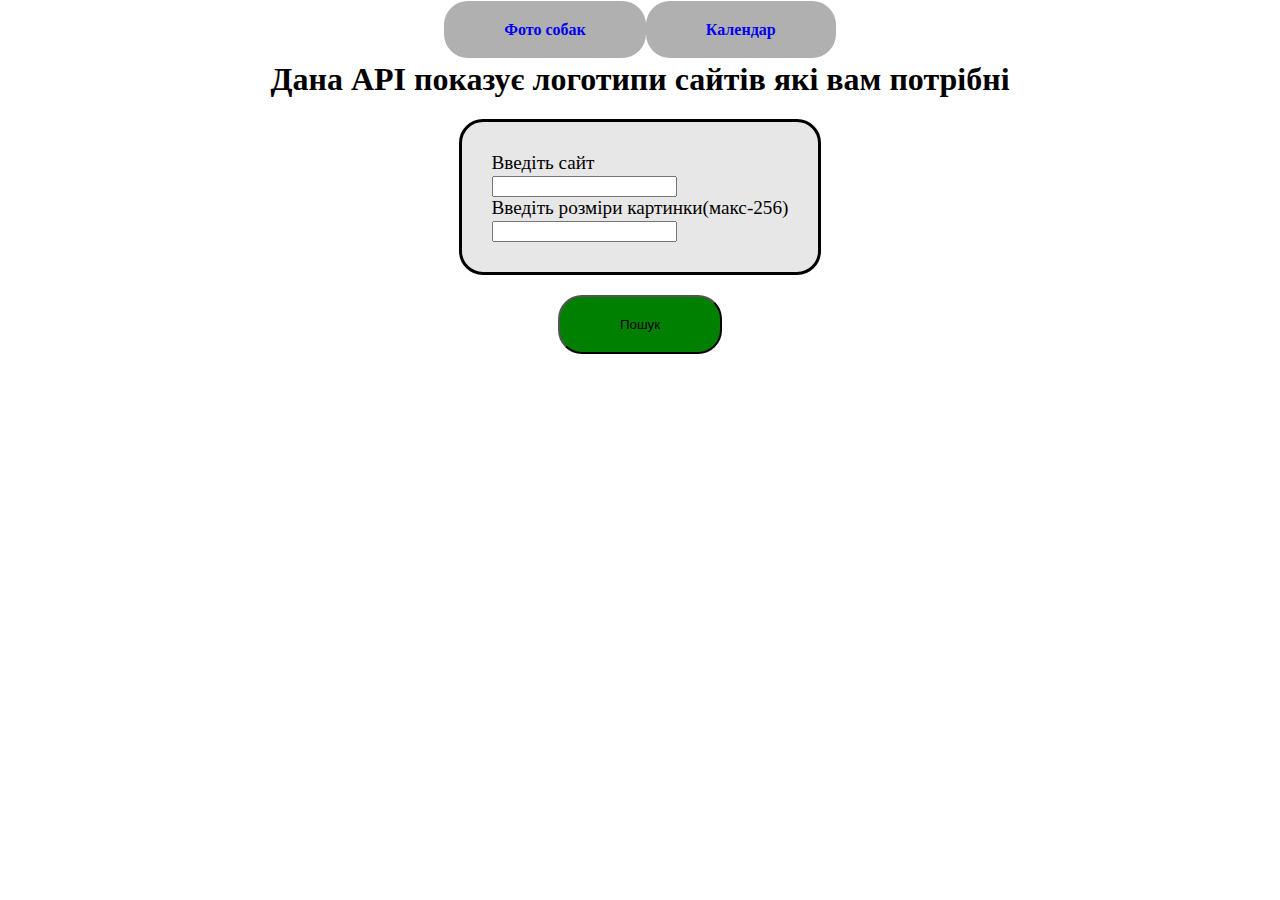
<file: index.html>
<!DOCTYPE html>
<html lang="en">
<head>
    <meta charset="UTF-8">
    <meta name="viewport" content="width=device-width, initial-scale=1.0">
    <link rel="stylesheet" href="style.css">
    <title>Document</title>
</head>
<body>
    <!-- Посилання на інші API  -->
    <h4><a class="links" href="api2.html" >Фото собак</a><a class="links" href="api3Holidays.html" >Календар</a></h4>
    
    <h1>Дана API показує логотипи сайтів які вам потрібні</h1>
    <div class="divFlexCenter">
        <!-- Форма зв'язку з клієнтом -->
        <form action="#" name="Fname" class="form1">
            <label for="fname">Введіть сайт</label><br>
            <input type="text" id="fname"><br>
            <label for="fname2">Введіть розміри картинки(макс-256)</label><br>
            <input type="number" id="fname2" max="256"><br>
        </form>
       
    </div>
    <!-- Кнопка відправки запиту -->
    <div class="divFlexCenter"><button class="button" onclick="getAPI()">Пошук</button></div>
    
    <!-- Поле для отримання даних від API -->
    <div id="apiResponce" class="divFlexCenter" ></div>

    <script src="script.js"></script>
</body>
</html>
</file>
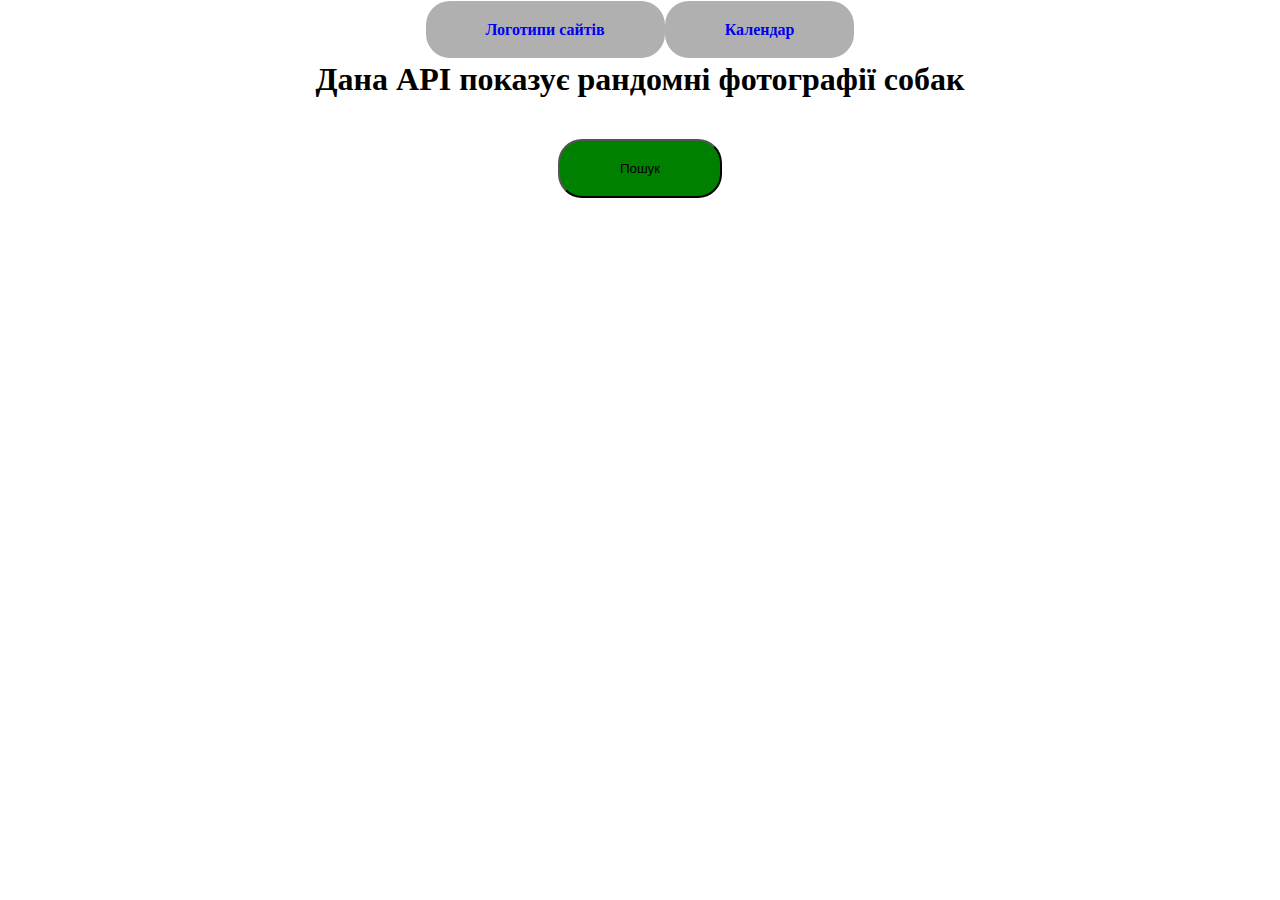
<file: api2.html>
<!DOCTYPE html>
<html lang="en">
<head>
    <meta charset="UTF-8">
    <meta name="viewport" content="width=device-width, initial-scale=1.0">
    <link rel="stylesheet" href="style.css">
    <title>Document</title>
</head>
<body>
    <!-- Посилання на інші API  -->
    <h4><a class="links" href="index.html">Логотипи сайтів</a><a class="links" href="api3Holidays.html">Календар</a></h4>
    <h1>Дана API показує рандомні фотографії собак</h1>
    <!-- Кнопка відправки запиту -->
    <div class="divFlexCenter"><button class="button" onclick="getDogImage()">Пошук</button></div>
    
    <!-- Поле для отримання даних від API -->
    <div id="apiResponce" class="divFlexCenter" ></div>

    <script src="script.js"></script>
</body>
</html>
</file>
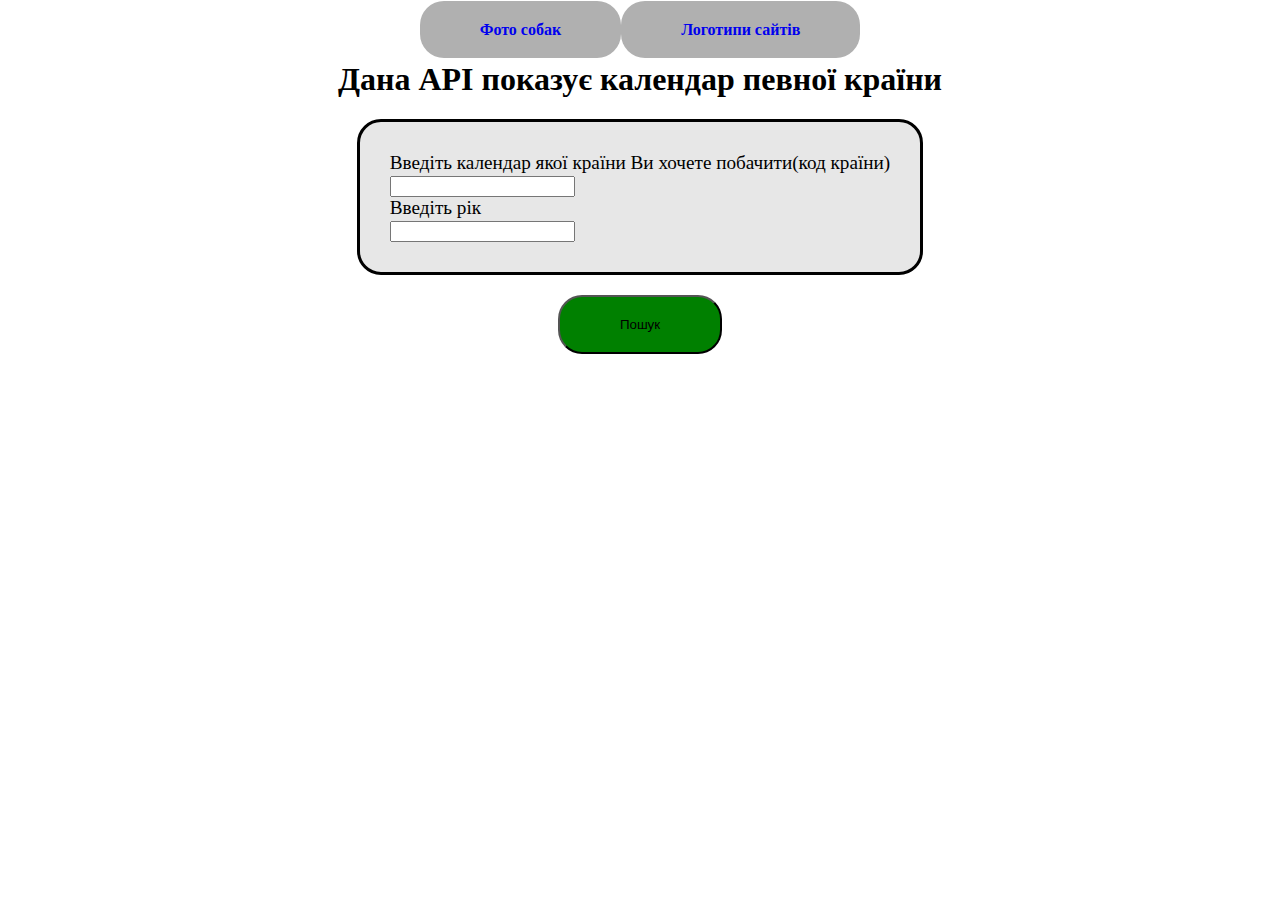
<file: api3Holidays.html>
<!DOCTYPE html>
<html lang="en">
<head>
    <meta charset="UTF-8">
    <meta name="viewport" content="width=device-width, initial-scale=1.0">
    <link rel="stylesheet" href="style.css">
    <title>Document</title>
</head>
<body>
    <!-- Посилання на інші API  -->
    <h4><a class="links" href="api2.html">Фото собак</a><a class="links" href="index.html">Логотипи сайтів</a></h4>
   
    <h1>Дана API показує календар певної країни</h1>
    <div class="divFlexCenter">
        <!-- Форма зв'язку з клієнтом -->
        <form action="#" name="Fname" class="form1">
            <label for="fname">Введіть календар якої країни Ви хочете побачити(код країни)</label><br>
            <input type="text" id="fname"><br>
            <label for="fname2">Введіть рік</label><br>
            <input type="number" id="fname2"><br>
        </form>
       
    </div>
    <!-- Кнопка відправки запиту -->
    <div class="divFlexCenter"><button class="button" onclick="getСalendar()">Пошук</button></div>
    
    <!-- Поле для отримання даних від API -->
    <div >
        <table id="apiResponce"></table>
    </div>

    <script src="script.js"></script>
</body>
</html>
</file>
<file: style.css>
h1{
text-align: center;
}

h4{
    text-align: center;
}

th:nth-child(even) {background-color: #e4e4e4;}

table, td, th {
    border: 1px solid black;
}
  table {
    border-collapse: collapse;
    width: 100%;
  }
th {
    height: 70px;
  }

.links{
    text-decoration: none;
    padding: 20px 60px;
    border-radius: 1.5rem;
    background-color: rgb(176, 176, 176);
}
.divFlexCenter{
    display: flex;
    justify-content: center;
}

.form1{
border: 3px solid black;
border-radius: 1.5rem;
padding: 30px;
width: fit-content;
background-color: rgb(231, 231, 231);
font-size: larger;
}

.button{
    margin: 20px 0;
    padding: 20px 60px;
    border-radius: 1.5rem;
    background-color: green;
    cursor: pointer;
}
.button:hover{
    background-color: rgb(13, 227, 24);
}
</file>
